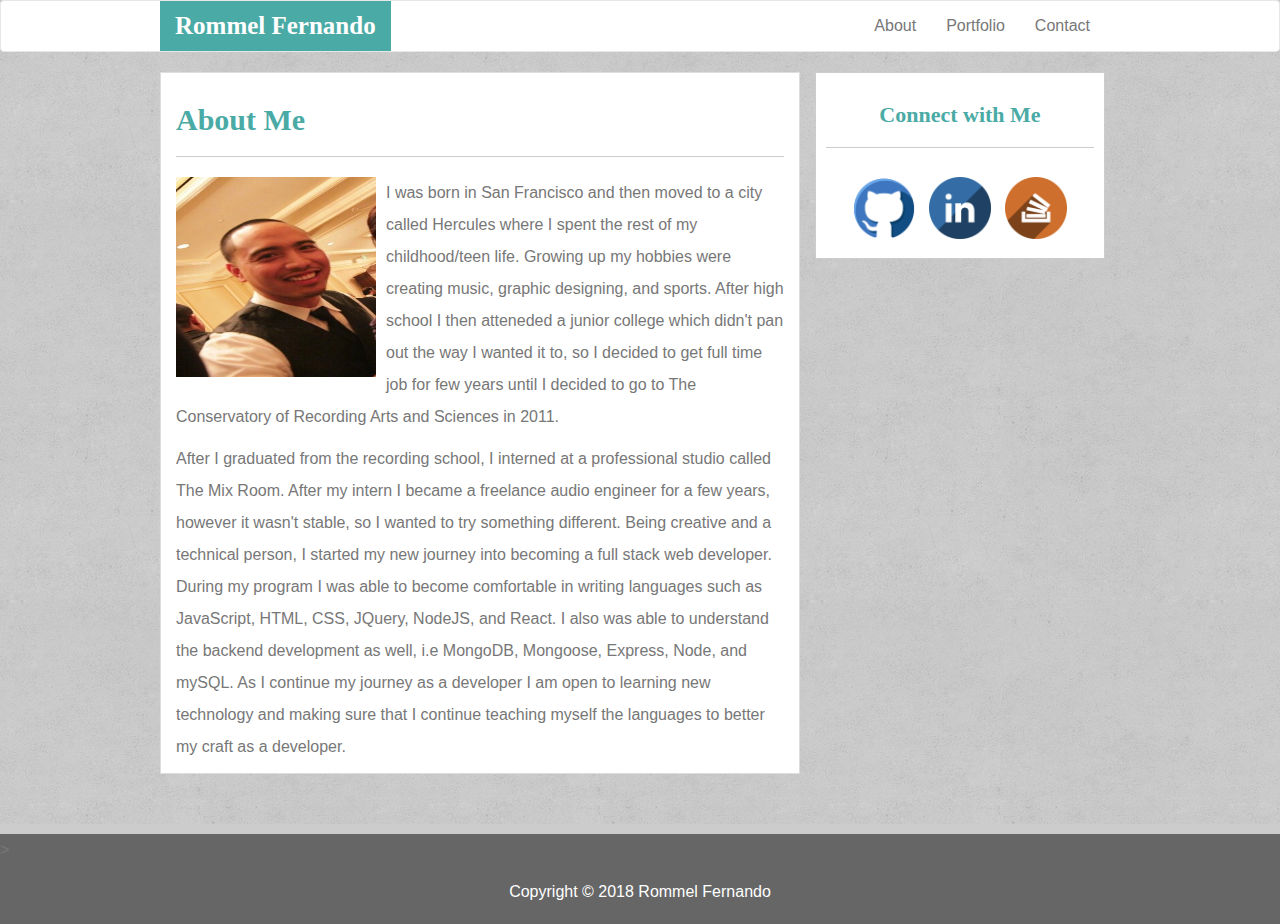
<file: index.html>
<!DOCTYPE html>
<html lang="en-us">
<head>
    <title>About | Rommel Fernando</title>
    <meta charset="utf-8">
    <meta name="viewport" content="width=device-width, initial-scale=1.0">
    <link rel="stylesheet" href="assets/css/reset.css" media="screen">
    <link rel="stylesheet" href="https://maxcdn.bootstrapcdn.com/bootstrap/3.3.7/css/bootstrap.min.css" integrity="sha384-BVYiiSIFeK1dGmJRAkycuHAHRg32OmUcww7on3RYdg4Va+PmSTsz/K68vbdEjh4u" crossorigin="anonymous">
    <link rel="stylesheet" href="assets/css/style.css" media="screen">
</head>
<body>

<nav class="navbar navbar-default navbar-custom">
    <div class="container">
            
        <button class="navbar-toggle" data-toggle="collapse" data-target="#bs-example-navbar-collapse-1">
            <span class="sr-only">Toggle navigation</span>
            <span class="icon-bar"></span>
            <span class="icon-bar"></span>
            <span class="icon-bar"></span>
        </button>
        
        <a class="navbar-brand" href="index.html">Rommel Fernando</a>
            
        <div class="collapse navbar-collapse" id="bs-example-navbar-collapse-1">

            <ul class="nav navbar-nav navbar-right">
                <li><a href="index.html">About</a></li>
                <li><a href="portfolio.html">Portfolio</a></li>
                <li><a href="contact.html">Contact</a></li>
            </ul>
        </div>
    </div>
</nav>

<div class="wrap">
    <div class="container">
        <section class="row">
            <div class="col-md-8">
                <div class="about-me">
                   <h1 class="about-me-header">About Me</h1>
                    
                    <hr class="about-me-line"/>
                   
                    <img src="assets/images/romepic.jpg" alt="rommel" width="200" height="200" id="my-picture">
                    
                    <p> I was born in San Francisco and then moved to a city called Hercules where I spent the rest of my 
                        childhood/teen life. Growing up my hobbies were creating music, graphic designing, and sports.
                        After high school I then atteneded a junior college which didn't pan out the way I wanted it to,
                        so I decided to get full time job for few years until I decided to go to The Conservatory of Recording Arts and Sciences
                        in 2011.</p>
                    
                    <p> After I graduated from the recording school, I interned at a professional studio called The Mix Room. After my intern 
                        I became a freelance audio engineer for a few years, however it wasn't stable,
                        so I wanted to try something different. Being creative and a technical person, 
                        I started my new journey into becoming a full stack web developer. During my program I was able to become comfortable in writing languages 
                        such as JavaScript, HTML, CSS, JQuery, NodeJS, and React. I also was able to understand the backend development as well, i.e
                        MongoDB, Mongoose, Express, Node, and mySQL. As I continue my journey as a developer I am open to learning new technology and making sure that I continue 
                        teaching myself the languages to better my craft as a developer.
                        
                    </p>
                    </div>
                 </div>
        
            <div class="col-md-4">
                <section id="sidebar">
                    <div class="connect-with-me">
                        <h3 class="connect-with-me-header">Connect with Me</h3>
                        <hr class="connect-with-me-line"/>
                            <ul class="connect-links">
                                <li><a href="https://github.com/rjfernando" target="_blank">
                                       <img src="assets/images/github1.png" alt="github" width="62" height="62"></a></li>
                                <li><a href="https://www.linkedin.com/in/rommelfernando/" target="_blank">
                                       <img src="assets/images/linkedin1.png" width="62" height="62"></a></li>
                                <li><a href="https://stackoverflow.com/users/8749631/rome-f" target="_blank">
                                       <img src="assets/images/stackoverflow1.png" width="62" height="62"></a></li>
                            </ul>   
                    </div>
                </section>
            </div>
        </div>
     </div>
</div>


<div class="containter">
    
    <div class="footer">>
    
        <p class="footer-text">Copyright &copy; 2018 Rommel Fernando</p>
    
    </div>
</div>    

<script src="https://code.jquery.com/jquery-3.2.1.slim.min.js" integrity="sha384-KJ3o2DKtIkvYIK3UENzmM7KCkRr/rE9/Qpg6aAZGJwFDMVNA/GpGFF93hXpG5KkN" crossorigin="anonymous"></script>
<script src="https://cdnjs.cloudflare.com/ajax/libs/popper.js/1.12.3/umd/popper.min.js" integrity="sha384-vFJXuSJphROIrBnz7yo7oB41mKfc8JzQZiCq4NCceLEaO4IHwicKwpJf9c9IpFgh" crossorigin="anonymous"></script>
<script src="https://maxcdn.bootstrapcdn.com/bootstrap/4.0.0-beta.2/js/bootstrap.min.js" integrity="sha384-alpBpkh1PFOepccYVYDB4do5UnbKysX5WZXm3XxPqe5iKTfUKjNkCk9SaVuEZflJ" crossorigin="anonymous"></script>


</body>
</html>
</file>
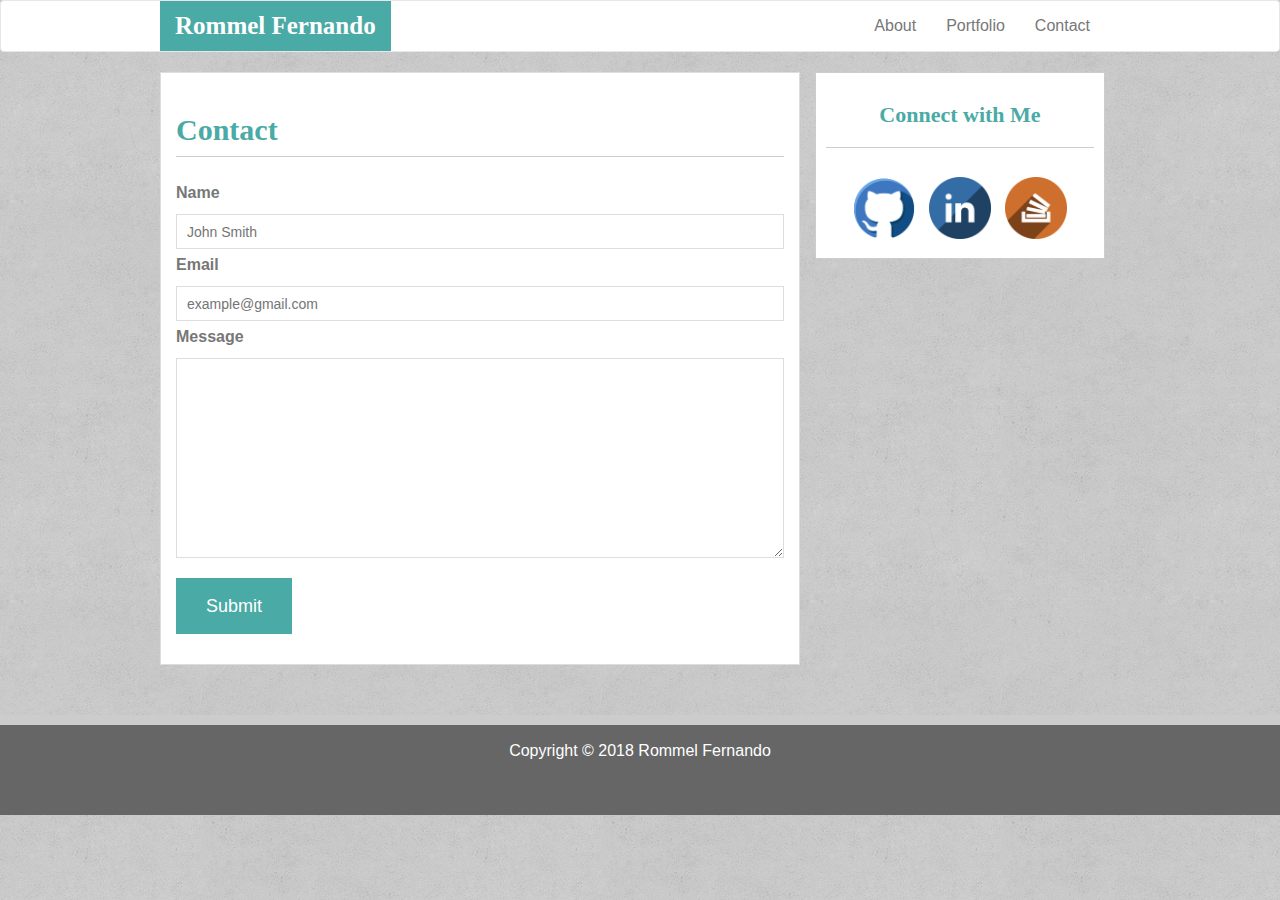
<file: contact.html>
<!DOCTYPE html>
<html lang="en-us">
<head>
    <title>Contact | Rommel Fernando</title>
    <meta charset="utf-8">
    <meta name="viewport" content="width=device-width, initial-scale=1.0">
    <link rel="stylesheet" href="https://maxcdn.bootstrapcdn.com/bootstrap/3.3.7/css/bootstrap.min.css" integrity="sha384-BVYiiSIFeK1dGmJRAkycuHAHRg32OmUcww7on3RYdg4Va+PmSTsz/K68vbdEjh4u" crossorigin="anonymous">
    <link rel="stylesheet" href="assets/css/style.css" media="screen">
</head>
<body>

<nav class="navbar navbar-default navbar-custom">
    <div class="container">
            
        <button class="navbar-toggle" data-toggle="collapse" data-target="#bs-example-navbar-collapse-1">
            <span class="sr-only">Toggle navigation</span>
            <span class="icon-bar"></span>
            <span class="icon-bar"></span>
            <span class="icon-bar"></span>
        </button>
        
        <a class="navbar-brand" href="index.html">Rommel Fernando</a>
            
        <div class="collapse navbar-collapse" id="bs-example-navbar-collapse-1">

            <ul class="nav navbar-nav navbar-right">
                <li><a href="index.html">About</a></li>
                <li><a href="portfolio.html">Portfolio</a></li>
                <li><a href="contact.html">Contact</a></li>
            </ul>
        </div>
    </div>
</nav>

<div class="wrap">
    <div class="container">
        <section class="row">
            <div class="col-md-8">
                <div class="contact">
                   <h1 class="contact-header">Contact</h1>
                        <hr class="contact-line"/>
                   
                        <form class="contact-form">
                            <ul class="indent">
                              <li>
                                <label for="name">Name</label>
                                <input type="text" id="name" name="name" placeholder="John Smith">
                              </li>
                              <li>
                                <label for="email">Email</label>
                                <input type="email" id="email" name="email" placeholder="example@gmail.com">
                              </li>
                              <li>
                                <label for="message">Message</label>
                                <textarea id="message" name="message"></textarea>
                              </li>
                            </ul>
                            <input type="submit">
                        </form>
                </div>
            </div>      

            <div class="col-md-4">
                <section id="sidebar">
                    <div class="connect-with-me">
                        <h3 class="connect-with-me-header">Connect with Me</h3>
                        <hr class="connect-with-me-line"/>
                            <ul class="connect-links">
                                <li><a href="https://github.com/rjfernando" target="_blank">
                                       <img src="assets/images/github1.png" alt="github" width="62" height="62"></a></li>
                                <li><a href="https://www.linkedin.com/in/rommelfernando/" target="_blank">
                                       <img src="assets/images/linkedin1.png" width="62" height="62"></a></li>
                                <li><a href="https://stackoverflow.com/users/8749631/rome-f" target="_blank">
                                       <img src="assets/images/stackoverflow1.png" width="62" height="62"></a></li>
                            </ul>   
                    </div>
                </section>
            </div>
        </div>
     </div>
</div>

<div class="containter">
        
        <div class="footer">
        
            <p class="footer-text">Copyright &copy; 2018 Rommel Fernando</p>
        
        </div>
    </div>   

<script src="https://code.jquery.com/jquery-3.2.1.slim.min.js" integrity="sha384-KJ3o2DKtIkvYIK3UENzmM7KCkRr/rE9/Qpg6aAZGJwFDMVNA/GpGFF93hXpG5KkN" crossorigin="anonymous"></script>
<script src="https://cdnjs.cloudflare.com/ajax/libs/popper.js/1.12.3/umd/popper.min.js" integrity="sha384-vFJXuSJphROIrBnz7yo7oB41mKfc8JzQZiCq4NCceLEaO4IHwicKwpJf9c9IpFgh" crossorigin="anonymous"></script>
<script src="https://maxcdn.bootstrapcdn.com/bootstrap/4.0.0-beta.2/js/bootstrap.min.js" integrity="sha384-alpBpkh1PFOepccYVYDB4do5UnbKysX5WZXm3XxPqe5iKTfUKjNkCk9SaVuEZflJ" crossorigin="anonymous"></script>


</body>
</html>
</file>
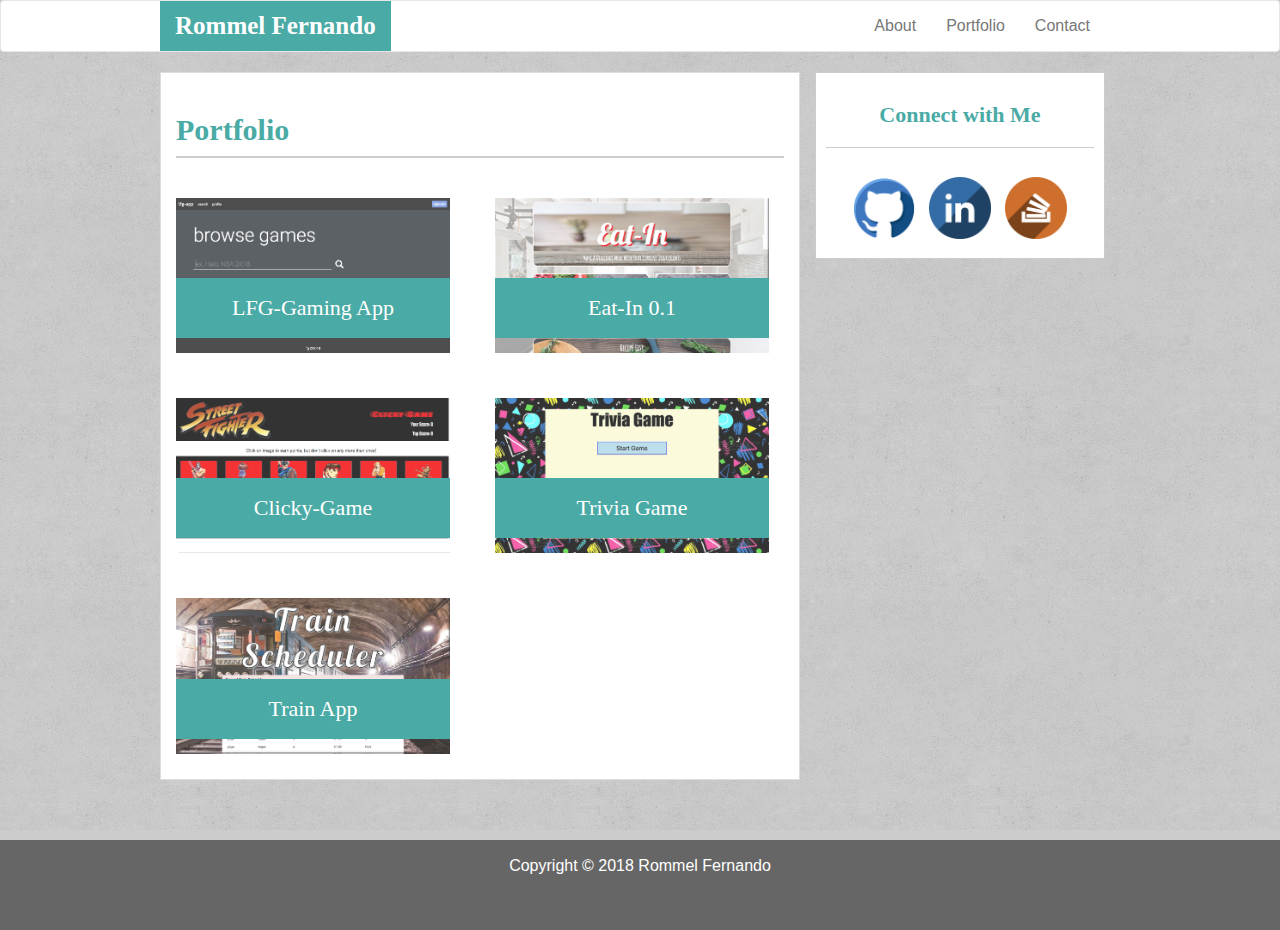
<file: portfolio.html>
<!DOCTYPE html>
<html lang="en-us">
<head>
    <title>Portfolio | Rommel Fernando</title>
    <meta charset="utf-8">
    <meta name="viewport" content="width=device-width, initial-scale=1.0">
    <link rel="stylesheet" href="https://maxcdn.bootstrapcdn.com/bootstrap/3.3.7/css/bootstrap.min.css" integrity="sha384-BVYiiSIFeK1dGmJRAkycuHAHRg32OmUcww7on3RYdg4Va+PmSTsz/K68vbdEjh4u" crossorigin="anonymous">
    <link rel="stylesheet" href="assets/css/style.css" media="screen">
</head>
<body>

<nav class="navbar navbar-default navbar-custom">
    <div class="container">
            
        <button class="navbar-toggle" data-toggle="collapse" data-target="#bs-example-navbar-collapse-1">
            <span class="sr-only">Toggle navigation</span>
            <span class="icon-bar"></span>
            <span class="icon-bar"></span>
            <span class="icon-bar"></span>
        </button>
        
        <a class="navbar-brand" href="index.html">Rommel Fernando</a>
            
        <div class="collapse navbar-collapse" id="bs-example-navbar-collapse-1">

            <ul class="nav navbar-nav navbar-right">
                <li><a href="index.html">About</a></li>
                <li><a href="portfolio.html">Portfolio</a></li>
                <li><a href="contact.html">Contact</a></li>
            </ul>
        </div>
    </div>
</nav>

<div class="wrap">
    <div class="container">
        <div class="row">
            <div class="col-md-8">
                <div class="showcase">
                   <h1 class="showcase-header">Portfolio</h1>
                    
                   <hr class="showcase-line">
                    
                    <div class="row">
                        <div class="col-md-6">
                            <div class="box">
                                <img src="assets/images/lfgapp.jpg" alt="LFG" class="imagesize">
                                    <h3><a href="https://lfg-project3.herokuapp.com/">LFG-Gaming App</a></h3>
                            </div>
                        </div>
                        <div class="col-md-6">
                            <div class="box">
                                <img src="assets/images/eatinapp.jpg" alt="Eat-In" class="imagesize">
                                    <h3><a href ="https://evening-escarpment-39260.herokuapp.com/">Eat-In 0.1</a></h3>
                            </div>
                        </div>
                    </div>
                    
                    <div class="row">
                        <div class="col-md-6">   
                            <div class="box">
                                <img src="assets/images/clickygame.jpg" alt="ClickyGame" class="imagesize">
                                <h3><a href ="https://warm-chamber-30708.herokuapp.com/">Clicky-Game</a></h3>

                            </div>
                        </div>    
                        <div class="col-md-6">
                            <div class="box">
                                <img src="assets/images/triviagame.jpg" alt="Trivia Game" class="imagesize">
                                <h3><a href ="https://desolate-fortress-62277.herokuapp.com/">Trivia Game</a></h3>
                            </div>
                        </div>
                    </div>
                      
                    <div class="row">
                        <div class="col-md-6">
                            <div class="box">
                                <img src="assets/images/trainapp.jpg" alt="Rock Paper Scissors" class="imagesize">
                                <h3><a href ="https://mysterious-falls-52086.herokuapp.com/">Train App</a></h3>      
                            </div>
                        </div>
                    </div>    
                </div>
            </div>    
            <div class="col-md-4">
                <section id="sidebar">
                    <div class="connect-with-me">
                        <h3 class="connect-with-me-header">Connect with Me</h3>
                        <hr class="connect-with-me-line"/>
                            <ul class="connect-links">
                                <li><a href="https://github.com/rjfernando" target="_blank">
                                       <img src="assets/images/github1.png" alt="github" width="62" height="62"></a></li>
                                <li><a href="https://www.linkedin.com/in/rommelfernando/" target="_blank">
                                       <img src="assets/images/linkedin1.png" width="62" height="62"></a></li>
                                <li><a href="https://stackoverflow.com/users/8749631/rome-f" target="_blank">
                                       <img src="assets/images/stackoverflow1.png" width="62" height="62"></a></li>
                            </ul>   
                    </div>
                </section>
            </div>
     </div>
</div>
<div class="containter">
        
        <div class="footer">
        
            <p class="footer-text">Copyright &copy; 2018 Rommel Fernando</p>
        
       
        </div>
</div>   

<script src="https://code.jquery.com/jquery-3.2.1.slim.min.js" integrity="sha384-KJ3o2DKtIkvYIK3UENzmM7KCkRr/rE9/Qpg6aAZGJwFDMVNA/GpGFF93hXpG5KkN" crossorigin="anonymous"></script>
<script src="https://cdnjs.cloudflare.com/ajax/libs/popper.js/1.12.3/umd/popper.min.js" integrity="sha384-vFJXuSJphROIrBnz7yo7oB41mKfc8JzQZiCq4NCceLEaO4IHwicKwpJf9c9IpFgh" crossorigin="anonymous"></script>
<script src="https://maxcdn.bootstrapcdn.com/bootstrap/4.0.0-beta.2/js/bootstrap.min.js" integrity="sha384-alpBpkh1PFOepccYVYDB4do5UnbKysX5WZXm3XxPqe5iKTfUKjNkCk9SaVuEZflJ" crossorigin="anonymous"></script>

</body>
</html>
</file>
<file: assets/css/style.css>
body {
    margin: 0;
    padding: 0;
    /* height: 0 auto; */
    font-size: 16px;
    line-height: 2;
    color: #777;
    font-family: Arial, "Helvetica Neue", Helvetica, sans-serif;
    background-image: url("../images/mooning.png");
    

}

h1 {
    position: relative;
    font-family: Georgia, Times, "Times New Roman", serif;
    font-weight: 600;
    font-size: 30px;
    color: #4aaaa5;

}

h2, h3 {
    font-size: 22px;
    font-family: Georgia, Times, "Times New Roman", serif;
    font-weight: 600;
    color: #4aaaa5;
    text-decoration: none;
}

.container {
    width: 80%;
    max-width: 960px;
    margin: 0 auto;
    clear: both;
    
}

/* nav section */

.navbar-toggle {
    margin-top: 8px;

}
.navbar-custom {
    background-color: #ffffff;
    border-bottom: px solid #666666;   
}

.navbar-brand {
    font-family: Georgia, Times, "Times New Roman", serif;
    background: #4aaaa5;
    font-size: 25px;
    font-weight: 600;
    text-align: center;
    text-decoration: none; 
}

.navbar-default .navbar-brand {
    color: #ffffff;
}

/* main-content */

.col-md-8 {
    border: 1px solid #dddddd;
    background: #ffffff;
    margin-bottom: 30px;
    clear: both;
}

.about-me-header {
    padding-top: 10px;
    padding-bottom: 10px;
}

.about-me-line {
    border-top: 1.5px solid #cccccc;
    margin-top: 10px   

}

#my-picture {
    float: left;
    margin: 0px 10px 5px 0px;
}

/* portfolio section */

a {
    color: white;
    text-decoration: none;
}

a:hover 
{
     color: white; 
     text-decoration:none; 
     cursor:pointer;  
}

.showcase-line {
    border: 1.5px solid #cccccc;
    margin-top: 10px   
}

.showcase-header {
    padding-top: 20px;
}
.imagesize {
    width: 100%;
    border: 0 none;
    opacity: 0.8;
}

.box {
    position: relative;
    float: left;
    width: 274px;
    margin: 20px 0 25px;
    overflow: auto;
    
}

.box h3 {
    position: absolute;
    bottom: 15px;
    width: 100%;
    padding: 15px;
    margin-bottom: 0;
    font-weight: 300;
    line-height: 30px;
    color: #fff;
    text-align: center;
    font-family:  Georgia, Times, "Times New Roman", serif; 
    background: #4aaaa5;
}

/* Contact Form */

ul {
    list-style-type: none;
}

.contact {
    padding-top: 20px;
    margin-bottom: 20px;
    clear: both;
}

.contact-line {
    border: 1.5px solid #cccccc;
    border-top: 1px;
    margin-top: 10px;
}


#contact-form ul {
    margin-bottom: 20px;

}
 
.indent {
    margin-left: -40px;
} 
#contact-form li {
    margin-bottom: 10px;
}
  
label,
input[type=text],
input[type=email],
textarea {
    display: block;
    width: 100%;
    font-family: Arial, Helvetica, sans-serif; 
}
  
input[type=text],
input[type=email],
textarea {
    height: 35px;
    padding: 0 10px;
    font-size: 14px;
    border: 1px solid #ddd;

}
  
textarea {
    height: 200px;
}
  
input[type=submit] {
    padding: 10px 30px;
    font-size: 18px;
    color: #fff;
    cursor: pointer;
    background: #4aaaa5;
    border: 0 none;
    margin: 10px;
    margin-left: 0px;
}

/* Connect with Me */

#sidebar {
    width: 100%;
    border: 1px solid #cccccc;
    text-align: center;
    background: #ffffff;
}

.connect-with-me {
    text-align: center;
    margin: 10px;
}

.connect-with-me-header {
    text-align: center;
    padding-top: 10px;
}

.connect-with-me-line {
    border-top: 1px solid #cccccc;
    margin-top: 20px;

}
.connect-links {
    text-decoration: none;
    text-align: center;
    list-style: none;
    padding: 9px;
}

.connect-links li {
    text-align: center;
    display: inline;
    margin: 5px;
}

/* Footer */

.navbar-backgrnd {
    border-top: 7px solid #cccccc;
}

.navbar-text {
    font-size: 14px;

}

.footer {
    /* position: fixed; */
    width: 100%;
    height: 100px;
    margin-top: 20px;
    background-color: #666666;
    border-top: 10px solid #cccccc;
    clear: both;
}

.footer-text {
    color: #ffffff;
    text-align: center;
    padding: 10px;
}
</file>
